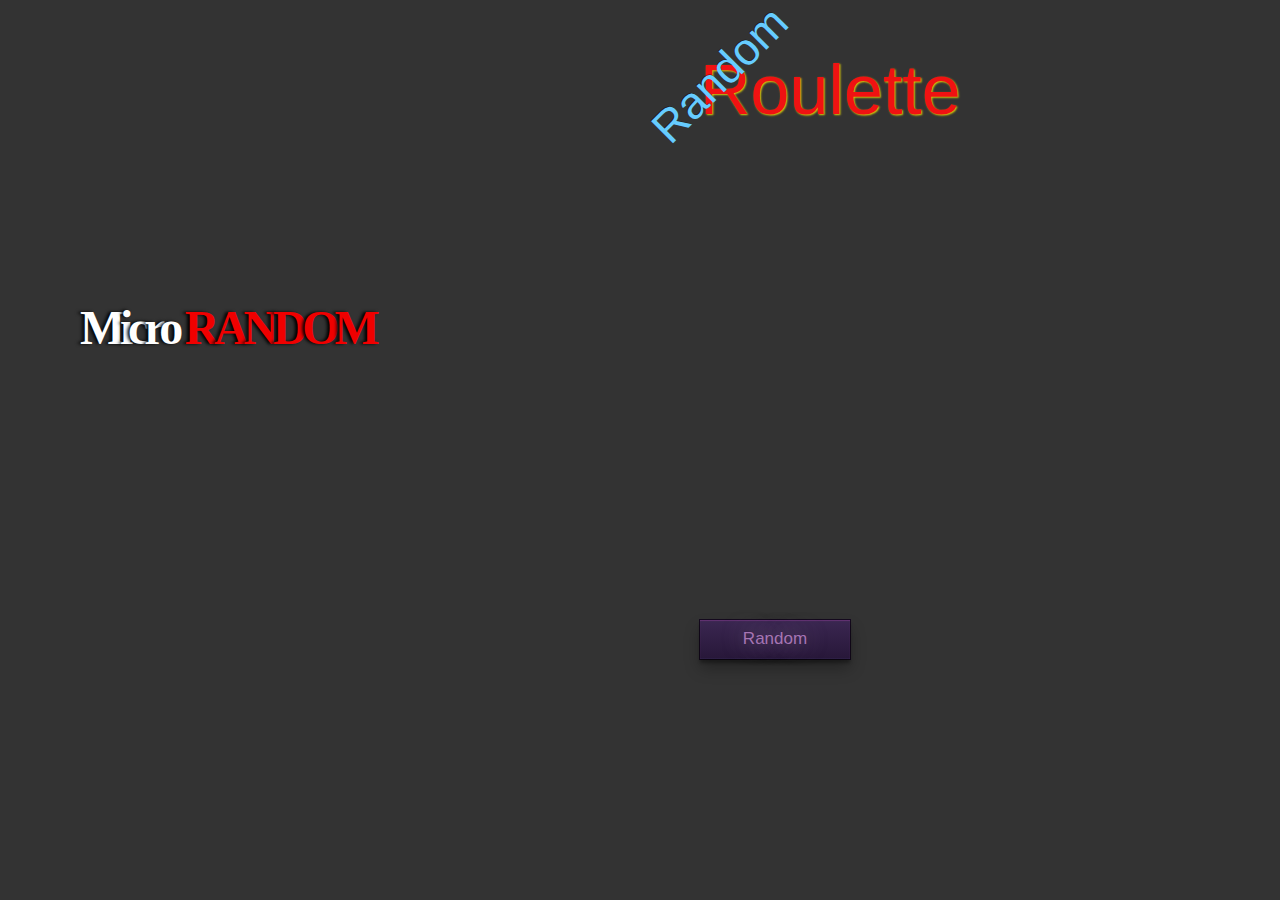
<file: index.html>
<html> 
    <head>
        <meta charset="utf-8" /> 
    <title> 
        Second
    </title>

    </head>

        <body id = "pageBody" class = "pageBodyClass">
			<div>
				<div id = "name" class = "name ">Random</div>
				<div id = "nameSecond" class = "nameSecond animated infinite pulse">Roulette</div>
			
            	<div id = "randBUTTONdiv">
					<a id = "randomBUTTON" class="buttons" href='#' >Random</a>		
				</div>	
			
				<div id = 'pictures'>
					<img src = "pictures/net.png">
				</div>
			
				<div id = "log"></div>
					<div class = "page animated fadeIn">
						<span>M</span><span>i</span><span>c</span><span>r</span><span>o</span>
							<div>
								<span>R</span><span>A</span><span>N</span><span>D</span><span>O</span><span>M</span>
							</div>
				</div>
			</div>
        </body>

	<link href="css/animate.css" rel="stylesheet">  
	<link href = "css/style.css" rel = "stylesheet">
	<script src ="script/peremen.js"></script>
    <script type="text/javascript" src="script/script.js"></script>    	
</html>
</file>
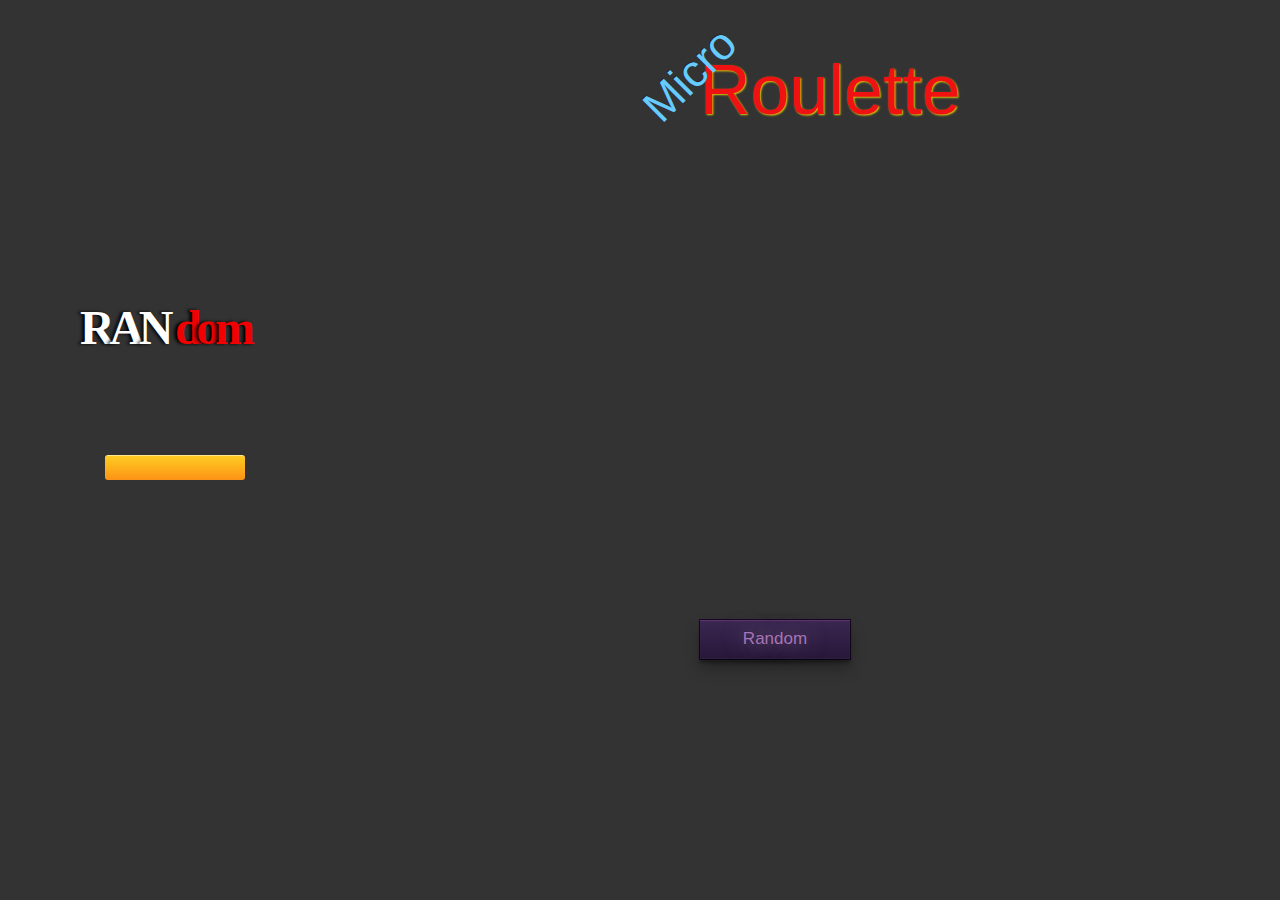
<file: index2.html>
<html> 
    <head>
        <meta charset="utf-8" />        

    <title> 
        Second
    </title>

    </head>

        <body id = "pageBody" class = "pageBodyClass">
			<div>
				<div id = "name" class = "name ">Micro</div>
				<div id = "nameSecond" class = "nameSecond animated infinite pulse">Roulette</div>
			
            	<div id = "randBUTTONdiv">
					<a id = "randomBUTTON" class="buttons" href='#' >Random</a>		
				</div>	
			
				<div id = 'pictures'>
					<img src = "pictures/net.png">
				</div>

				<div class="progress-bar orange shine">
					<span id = "progressBar" style="width: 40%"></span>
				</div>
			
				<div id = "log"></div>
					<div class = "page animated fadeIn">
						<span>R</span><span>A</span><span>N</span>
						<div>
							<span>d</span><span>o</span><span>m</span>
						</div>
				</div>
			</div>
        </body>		
	
	<link href="css/animate.css" rel="stylesheet">  
	<link href = "css/style.css" rel = "stylesheet">
	<script src="script/peremen.js"></script>	
	<script  src="script/script.js"></script>   
	<script  src ="script/micro.js"></script>
	 
</html>
</file>
<file: css/style.css>
.nameSecond{
    font-size: 70px;

    font-weight: normal;

    font-family: "Impact", sans-serif;
    text-shadow: 1px 1px 2px rgba(255, 238, 1, 0.836);
    position: absolute;
    left:700px;
    top:50px;
    color: rgb(240, 18, 18);
}

.name{
    font-size: 45px;
    line-height: 50px;
    margin: 1em 0 .6em 0;
    font-weight: normal;

    font-family: "Mistral"/*'Hammersmith One'*/, sans-serif;
    text-shadow: 0 -1px 0 rgba(0,0,0,0.4);
    position: absolute;
    transform: rotate(-45deg);
    left:635px;
    top:5px;
    color: #6Cf;
    z-index: 100;
}

.pageBodyClass{
    background-color: #333;
}




a.buttons {
    width: 150px;
    height: 30px;
    text-decoration: none;
    padding-top: 9px;
    color: #a675b3;
    text-align: center;
    line-height: 20px;
    display: block;
    margin: 20px auto;
    font: normal 17px arial;
    position: absolute;
    left:700px;
    top:600px;
  }
  
  a.buttons:not(.active) {
    box-shadow: inset 0 1px 1px rgba(111, 55, 125, 0.8), inset 0 -1px 0px rgba(63, 59, 113, 0.2), 0 9px 16px 0 rgba(0, 0, 0, 0.3), 0 4px 3px 0 rgba(0, 0, 0, 0.3), 0 0 0 1px #150a1e;
    background-image: linear-gradient(#3b2751, #271739);
    text-shadow: 0 0 21px rgba(223, 206, 228, 0.5), 0 -1px 0 #311d47;
  }
  
  a.buttons:not(.active):hover,
  a.buttons:not(.active):focus {
    transition: color 200ms linear, text-shadow 500ms linear;
    color: #fff;
    text-shadow: 0 0 21px rgba(223, 206, 228, 0.5), 0 0 10px rgba(223, 206, 228, 0.4), 0 0 2px #2a153c;
  }
  a.buttons:not(:hover) {
      transition: 2s;
  }
  #log{
    font-size: 20px;
    width: 180px;
    height: 500px;
    padding-left: 5px;
     font-weight: normal;
     font-family: "Impact", sans-serif;
     text-shadow: 3px 3px 10px rgba(10, 11, 17, 0.555);
     position: absolute;
     left:1300px;
     top:100px;
     color: rgb(22, 156, 190);

     overflow-y: auto;
     
  }

  img{

    width:200px; 
    height:350px;
    

  }
  .win{
    display: block;
  }


  .noVisible{
    display:none;

  }
  
  img{
    position: absolute;
    left:670px;
    top:200px;

  }

.class1{
    font-size: 20px;
    width:120px;
     font-weight: normal;
     font-family: "Impact", sans-serif;
     text-shadow: 3px 3px 10px rgba(10, 11, 17, 0.555);
     
     color: rgb(111, 116, 117);
}
.class2{
    font-size: 20px;
    width:120px;
    
     font-weight: normal;
     font-family: "Impact", sans-serif;
     text-shadow: 3px 3px 10px rgba(10, 11, 17, 0.555);
     
     color: rgb(22, 156, 190);
}
.class3{
    font-size: 20px;
    width:120px;
    
     font-weight: normal;
     font-family: "Impact", sans-serif;
     text-shadow: 3px 3px 10px rgba(10, 11, 17, 0.555);
     
     color: rgb(22, 156, 190);
}
.class4{
    font-size: 20px;
    width:120px;
    
     font-weight: normal;
     font-family: "Impact", sans-serif;
     text-shadow: 3px 3px 10px rgba(10, 11, 17, 0.555);
    
     color: rgb(22, 156, 190);
}
.class5{
    font-size: 20px;
    width:120px;
    
     font-weight: normal;
     font-family: "Impact", sans-serif;
     text-shadow: 3px 3px 10px rgba(10, 11, 17, 0.555);
     
     color: rgb(22, 156, 190);
}

.class6{
    font-size: 20px;
    width:120px;
    
     font-weight: normal;
     font-family: "Impact", sans-serif;
     text-shadow: 3px 3px 10px rgba(10, 11, 17, 0.555);
     
     color: rgb(22, 156, 190);
}
.class7{
    font-size: 20px;
    width:120px;
    
     font-weight: normal;
     font-family: "Impact", sans-serif;
     text-shadow: 3px 3px 10px rgba(10, 11, 17, 0.555);
     
     color: rgb(22, 156, 190);
}
.class8{
    font-size: 20px;
    width:120px;
    
     font-weight: normal;
     font-family: "Impact", sans-serif;
     text-shadow: 3px 3px 10px rgba(36, 204, 182, 0.555);
   
     color: rgb(159, 190, 22);
}
.class9{
    font-size: 20px;
    width:120px;
    
     font-weight: normal;
     font-family: "Impact", sans-serif;
     text-shadow: 3px 3px 10px rgba(36, 204, 182, 0.555);
     
     color: rgb(190, 173, 22);
}
.class10{
    font-size: 20px;
    width:120px;
    
     font-weight: normal;
     font-family: "Impact", sans-serif;
     text-shadow: 3px 3px 10px rgba(25, 206, 176, 0.664);
     
     color: rgb(190, 22, 22);
}
.class0{
    font-size: 20px;
    width:120px;
    
     font-weight: normal;
     font-family: "Impact", sans-serif;
     text-shadow: 3px 3px 10px rgba(10, 11, 17, 0.555);
     
     color: rgb(66, 68, 68);
}


.page {
	font-family: Verdana;
	font-size: 3em;
	font-weight: bold;
	color: #FFFFFF;
	letter-spacing: -0.11em; 
	text-shadow: -0.05em 0px 0.07em #000000;
}
 
.page div {
	display: inline-block;
	color: #F00000;
}
.page{
 position :absolute;
 left:80px;
 top:300px;

}

.progress-bar {
   
    height: 25px;
    padding: 5px;
    width: 350px;
    margin: 50px 0;
    position: absolute;
    top:400px;
    left:100px;
   }
   
   .progress-bar span {
    display: block;
    height: 25px;
    width: 200px;
    -moz-border-radius: 3px;
    -webkit-border-radius: 3px;
    border-radius: 3px;
    -moz-box-shadow: 0 1px 0 rgba(255, 255, 255, .5) inset;
    -webkit-box-shadow: 0 1px 0 rgba(255, 255, 255, .5) inset;
    box-shadow: 0 1px 0 rgba(255, 255, 255, .5) inset;
    -webkit-transition: width .1s ease-in-out;
    -moz-transition: width .1s ease-in-out;
    -ms-transition: width .1s ease-in-out;
    -o-transition: width .1s ease-in-out;
    transition: width .1s ease-in-out;
   } 


  
   
   .orange span {
    background-color: #fecf23;
    background-image: -webkit-gradient(linear, left top, left bottom, from(#fecf23), to(#fd9215));
    background-image: -webkit-linear-gradient(top, #fecf23, #fd9215);
    background-image: -moz-linear-gradient(top, #fecf23, #fd9215);
    background-image: -ms-linear-gradient(top, #fecf23, #fd9215);
    background-image: -o-linear-gradient(top, #fecf23, #fd9215);
    background-image: linear-gradient(top, #fecf23, #fd9215);
   }       
   
  

   .shine span {
    position: relative;
   }
   
   .shine span::after {
    content: '';
    opacity: 0;
    position: absolute;
    top: 0;
    right: 0;
    bottom: 0;
    left: 0;
    background: #fff;
    -moz-border-radius: 3px;
    -webkit-border-radius: 3px;
    border-radius: 3px;                     
   
    -webkit-animation: animate-shine 1s ease-out infinite;
    -moz-animation: animate-shine 1s ease-out infinite;
   }
   
   @-webkit-keyframes animate-shine {
    0% {opacity: 0; width: 0;}
    50% {opacity: .5;}
    100% {opacity: 0; width: 95%;}
   }
   
   @-moz-keyframes animate-shine {
    0% {opacity: 0; width: 0;}
    50% {opacity: .5;}
    100% {opacity: 0; width: 95%;}
   }
</file>
